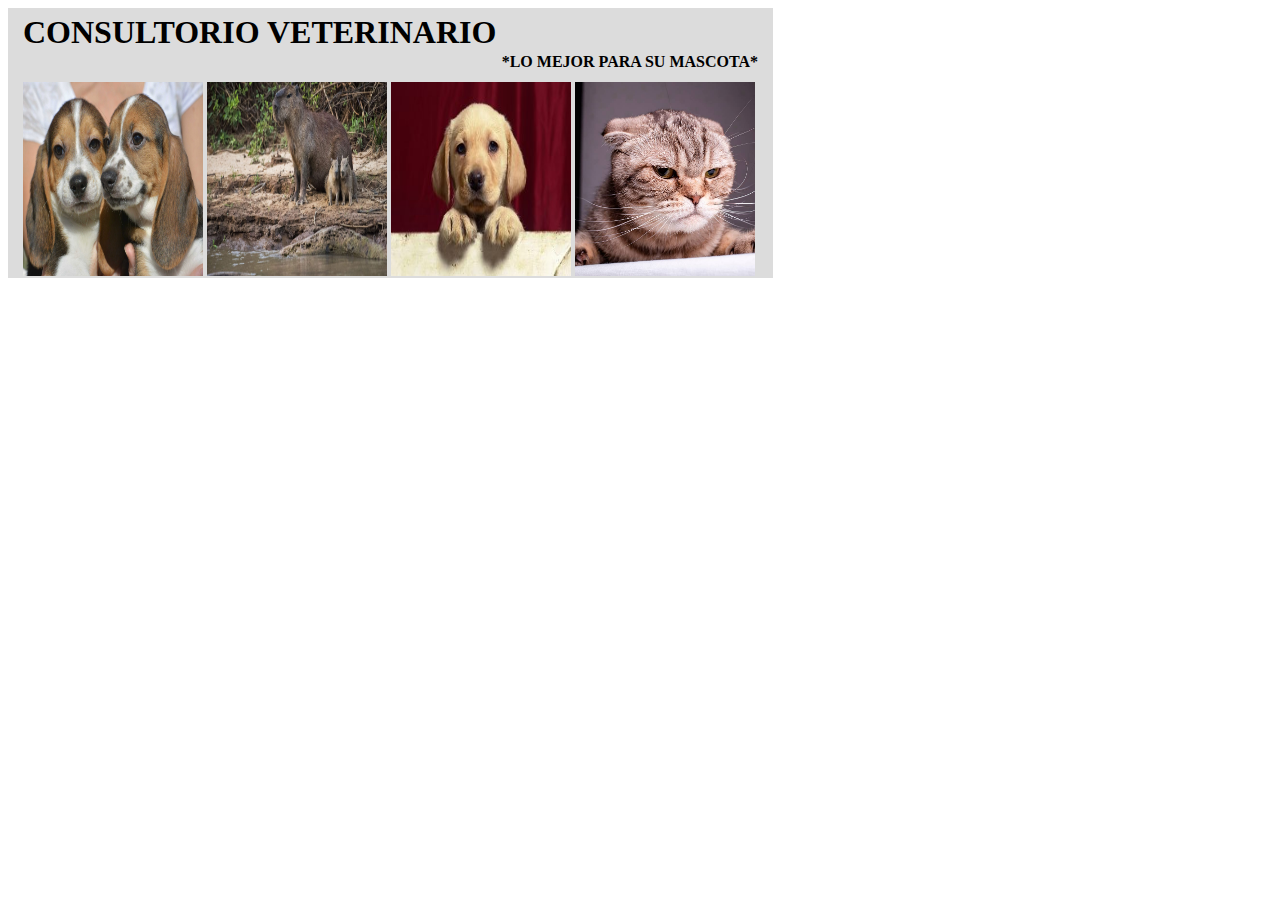
<file: JairoRamos3DS/casos desarrollados/caso 6/index.html>
﻿<!DOCTYPE html>

<html lang="en" xmlns="http://www.w3.org/1999/xhtml">
<head>
    <meta charset="utf-8" />
    <title>Posicionamiento Relativo</title>
    <link href="estilo.css" rel="stylesheet" type="text/css" />
    <meta name="viewport" content="width=device-width, initial-scale=1.0" />
</head>
<body>
    <section>
        <h1>CONSULTORIO VETERINARIO</h1>
        <h4>*LO MEJOR PARA SU MASCOTA*</h4>
        <img src="images/beagle.jpg" />
        <img src="images/capibara.jpg" />
        <img src="images/golden.jpg" />
        <img src="images/gato1.jpg" />
    </section>
</body>
</html>
</file>
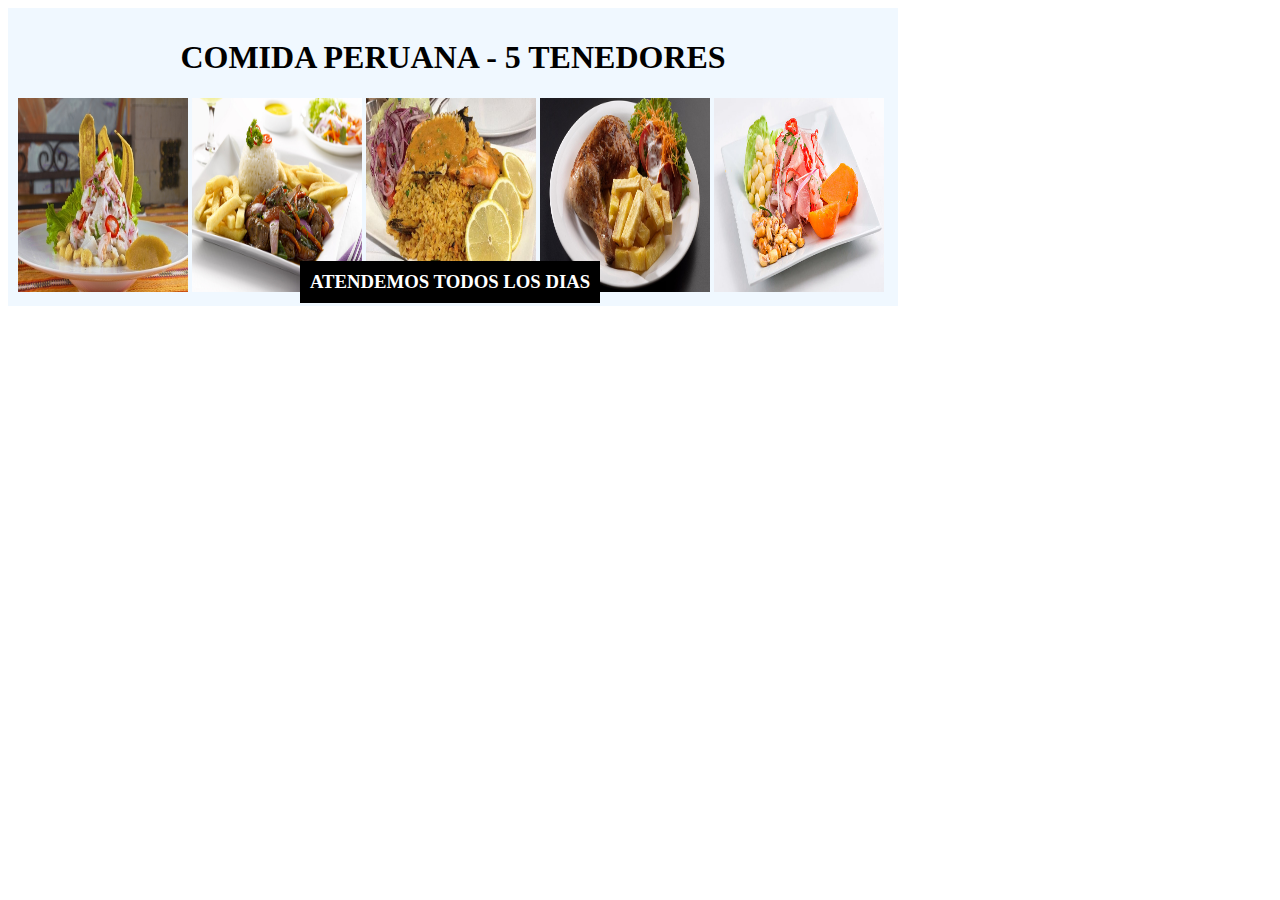
<file: JairoRamos3DS/casos desarrollados/caso 7/index.html>
﻿<!DOCTYPE html>

<html lang="en" xmlns="http://www.w3.org/1999/xhtml">
<head>
    <meta charset="utf-8" />
    <title>Posicionamiento Absoluto</title>
    <link href="estilo.css" rel="stylesheet" type="text/css" />
    <meta name="viewport" content="width=device-width, initial-scale=1.0" />
</head>
<body>
    <section>
        <h1>COMIDA PERUANA - 5 TENEDORES</h1>
        <h3>ATENDEMOS TODOS LOS DIAS</h3>
        <img src="images/plato1.jpg" />
        <img src="images/plato2.jpg" />
        <img src="images/plato3.jpg" />
        <img src="images/plato4.jpg" />
        <img src="images/plato5.jpg" />
    </section>
</body>
</html>
</file>
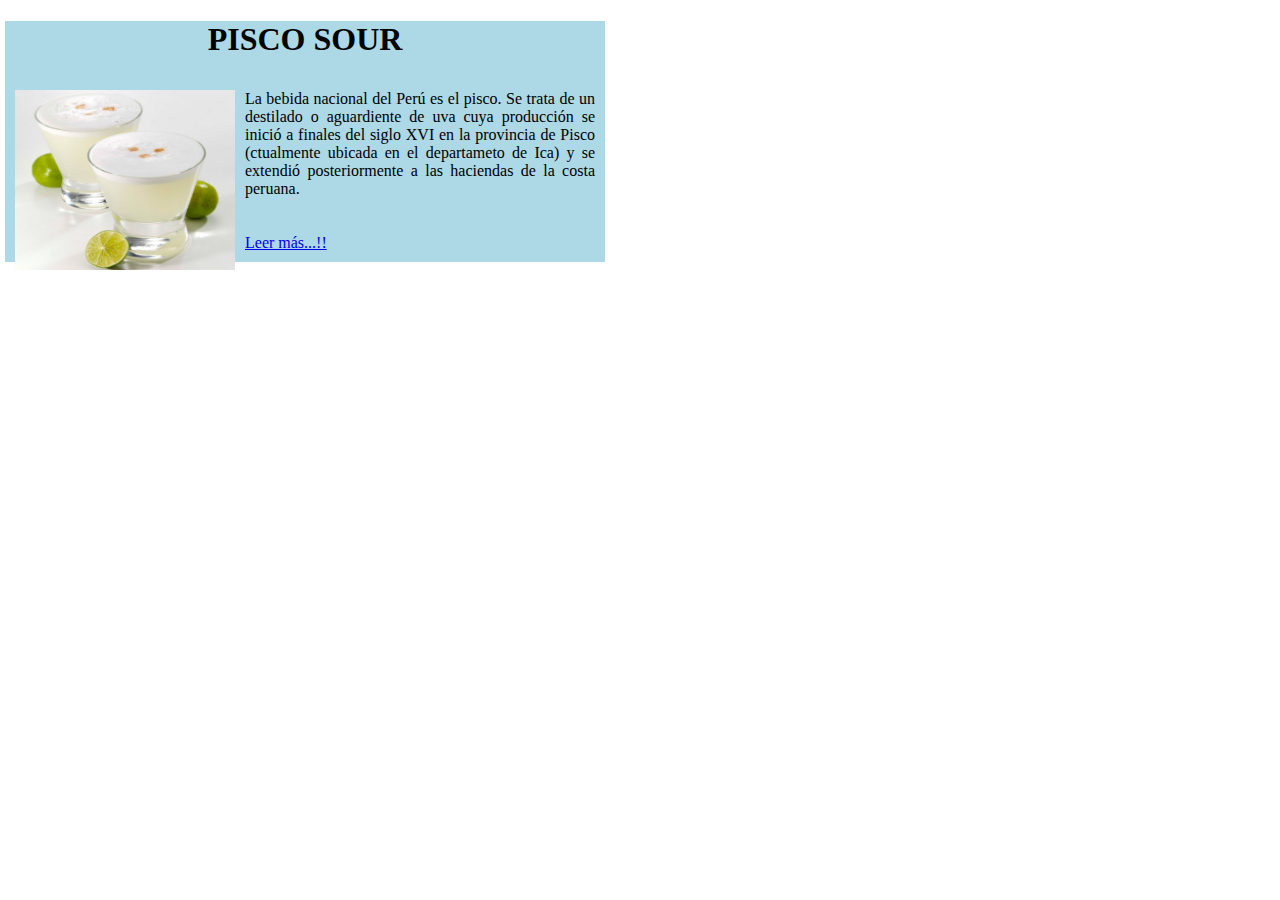
<file: JairoRamos3DS/casos desarrollados/caso 8/index.html>
﻿<!DOCTYPE html>

<html lang="en" xmlns="http://www.w3.org/1999/xhtml">
<head>
    <meta charset="utf-8" />
    <title>Posicionamiento Flotante</title>
    <link href="estilo.css" rel="stylesheet" type="text/css" />
    <meta name="viewport" content="width=device-width, initial-scale=1.0" />
</head>
<body>
    <section>
        <h1>PISCO SOUR</h1>
        <img src="images/pisco.jpg" />
        <p>
            La bebida nacional del Perú es el pisco. Se trata de un destilado o
            aguardiente de uva  cuya producción se inició a finales del siglo XVI en 
            la provincia de Pisco (ctualmente ubicada en el departameto de Ica)
            y se extendió posteriormente a las haciendas de la costa peruana.
        </p>
        <p>
            <a href="#">Leer más...!!</a>
        </p>
    </section>
</body>
</html>
</file>
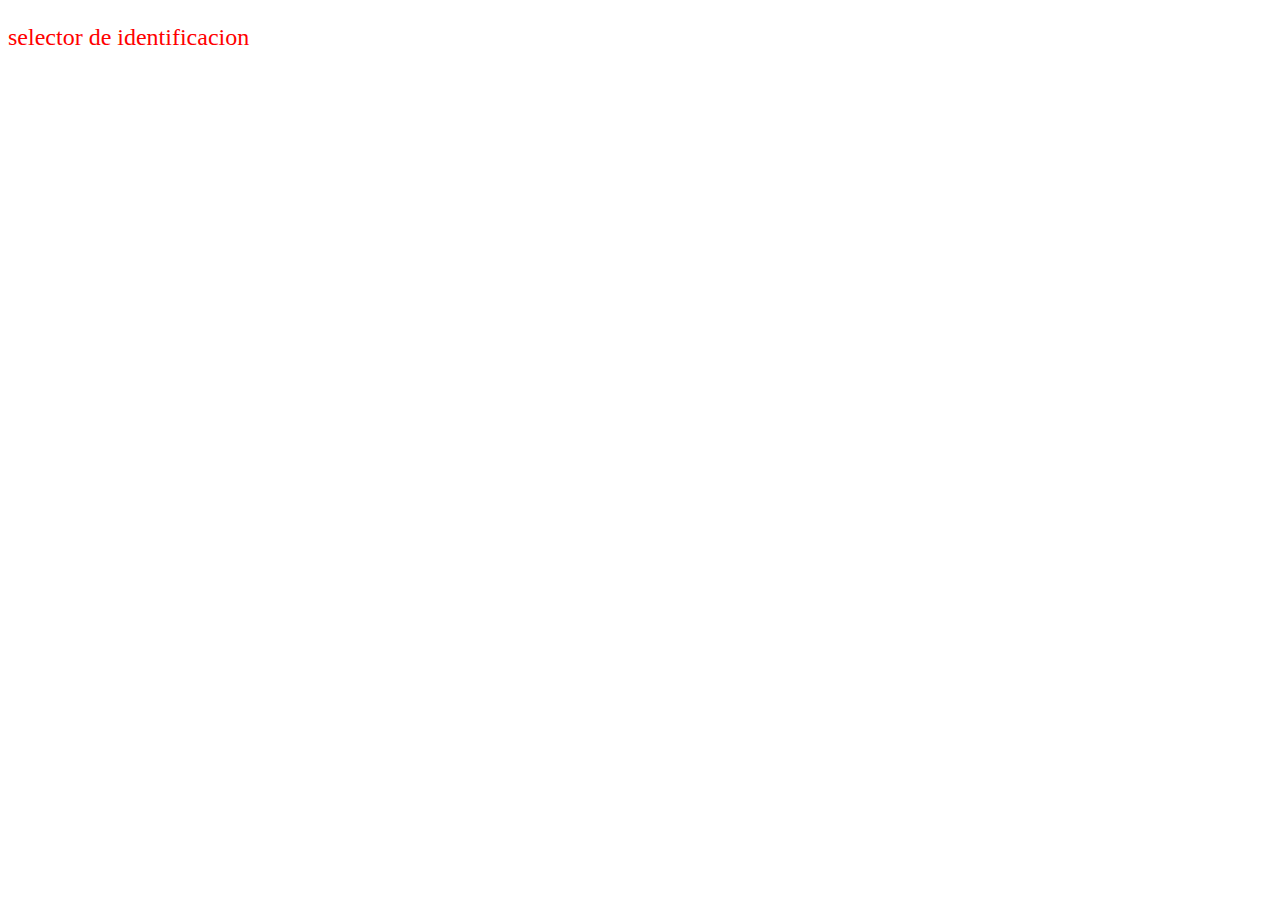
<file: JairoRamos3DS/Todos los ejercicios/ejercicio 10/index.html>
﻿<!DOCTYPE html>

<html lang="en" xmlns="http://www.w3.org/1999/xhtml">
<head>
    <meta charset="utf-8" />
    <title>manejo estilos</title>
    <LINK REL=StyleSheet HREF="estilo.css" TYPE="text/css" MEDIA=screen>
</head>
<body>
    <p id="formato">
        selector de identificacion
    </p>
</body>
</html>
</file>
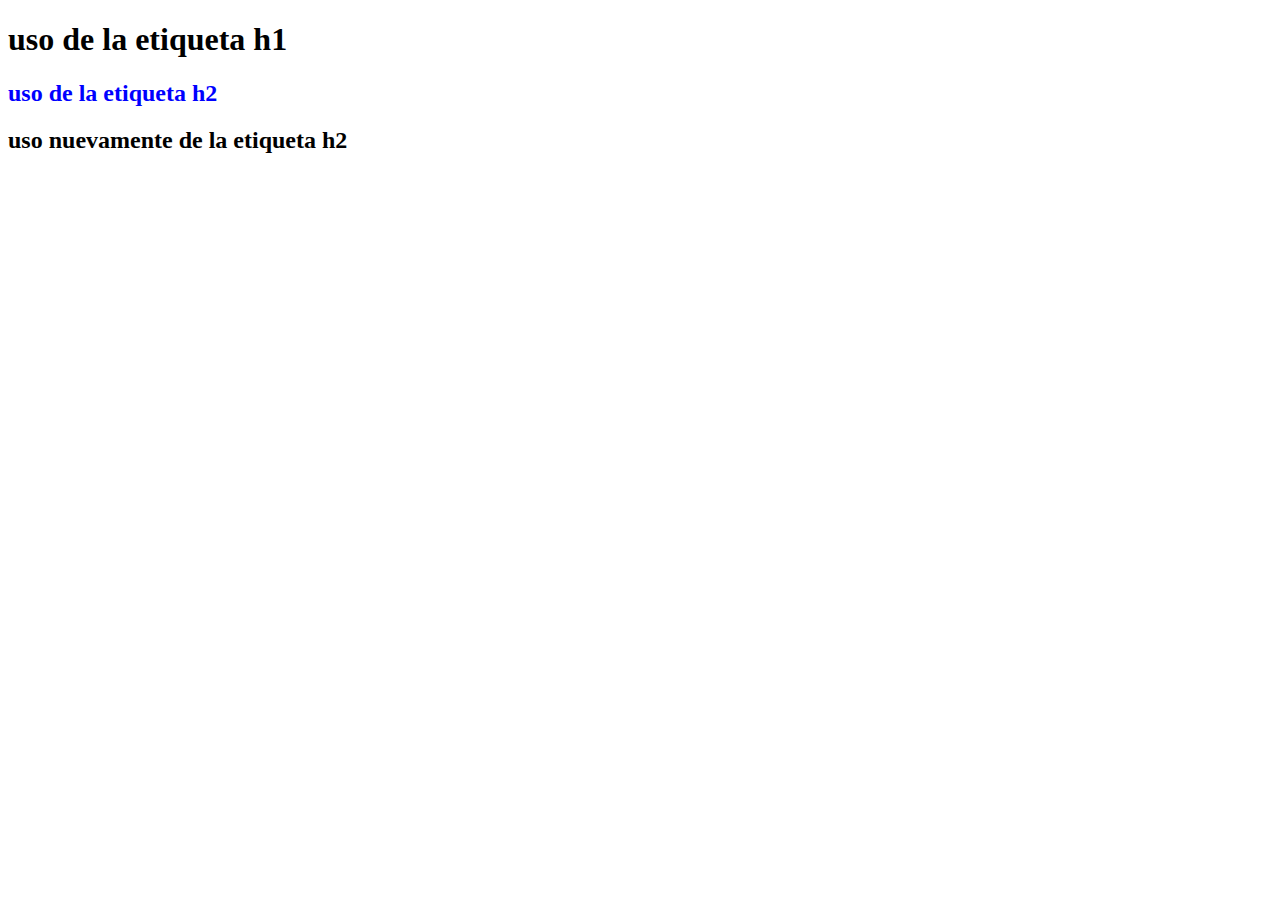
<file: JairoRamos3DS/Todos los ejercicios/ejercicio 12/index.html>
﻿<!DOCTYPE html>

<html lang="en" xmlns="http://www.w3.org/1999/xhtml">
<head>
    <meta charset="utf-8" />
    <title></title>
    <LINK REL=StyleSheet HREF="estilo.css" TYPE="text/css" MEDIA=screen>
</head>
<body>
    <h1>uso de la etiqueta h1</h1>
    <h2>uso de la etiqueta h2</h2>
    <h2>uso nuevamente de la etiqueta h2</h2>
</body>
</html>
</file>
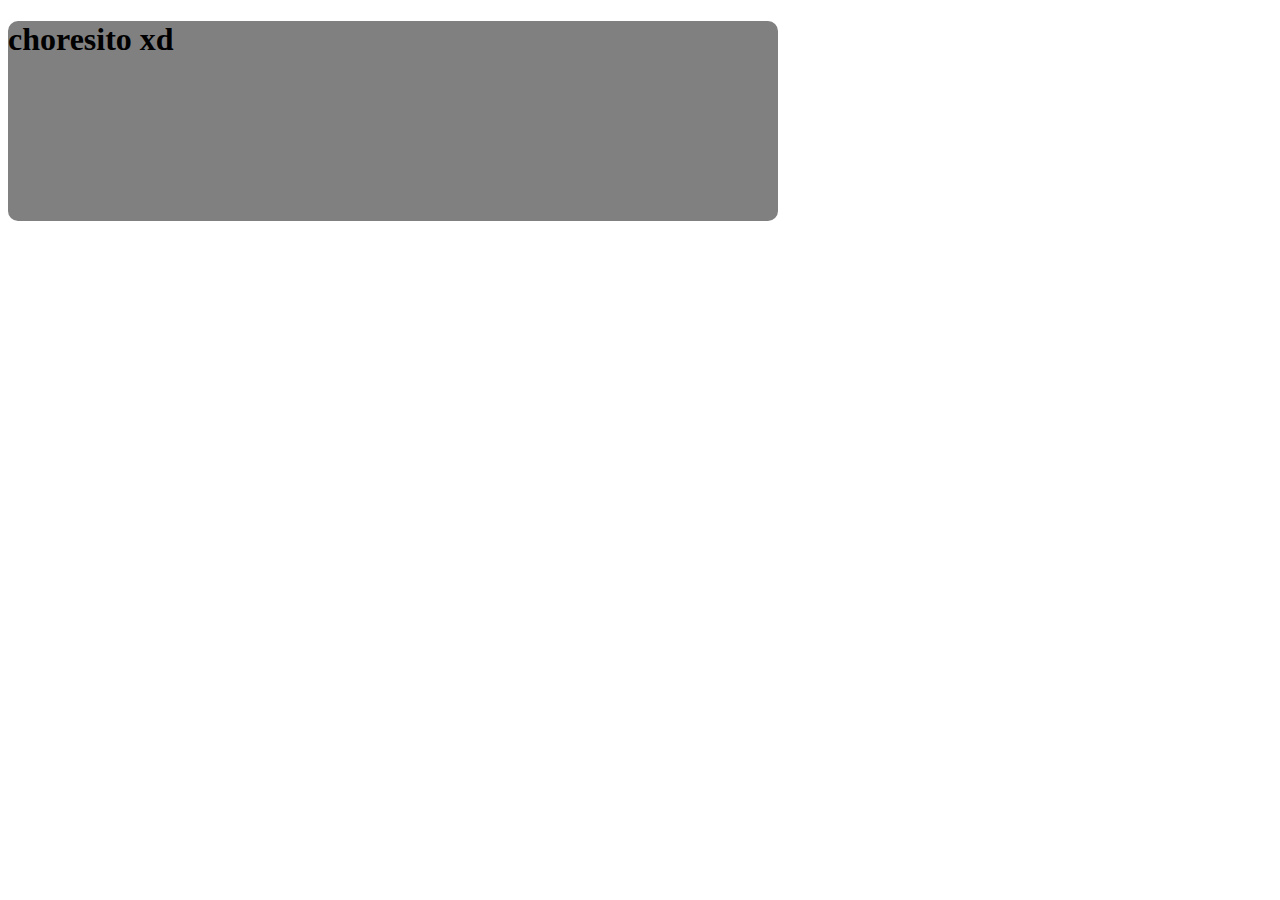
<file: JairoRamos3DS/Todos los ejercicios/ejercicio 14/index.html>
﻿<!DOCTYPE html>

<html lang="en" xmlns="http://www.w3.org/1999/xhtml">
<head>
    <meta charset="utf-8" />
    <title>manejo de estilos</title>
    <LINK REL=StyleSheet HREF="estilo.css" TYPE="text/css" MEDIA=screen>
</head>
<body>
    <header>
        <h1> choresito xd </h1>
    </header>
</body>
</html>
</file>
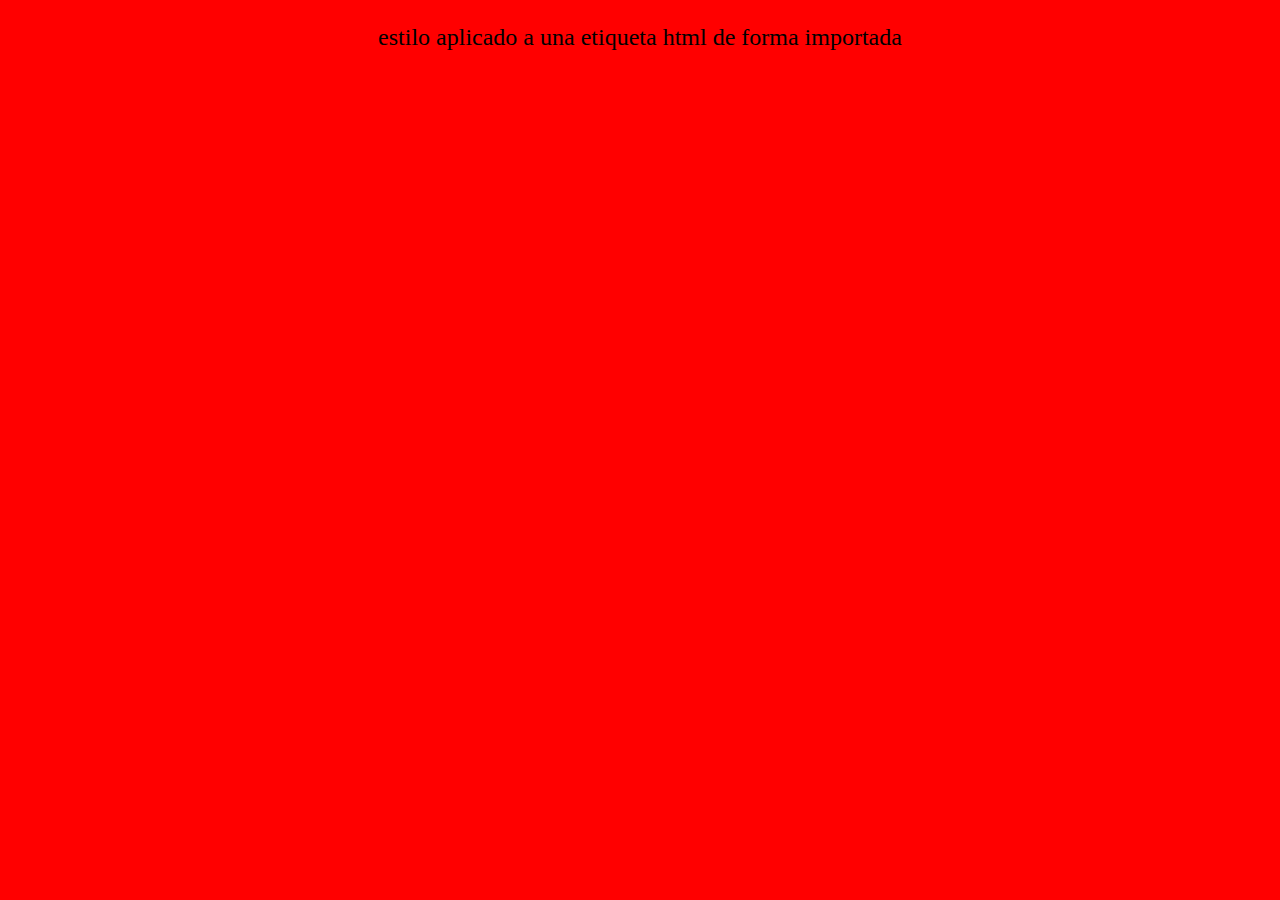
<file: JairoRamos3DS/Todos los ejercicios/ejercicio 4/index.html>
﻿<!DOCTYPE html>

<html lang="en" xmlns="http://www.w3.org/1999/xhtml">
<head>
    <meta http-equiv="content-type" content="text/html"; charset="utf-8" />
    <title>manejo de estilos</title>
</head>
    <style type="text/css">
        @import url("estilo.css");
    </style>
<body>
    <p>estilo aplicado a una etiqueta html de forma importada</p>
</body>
</html>
</file>
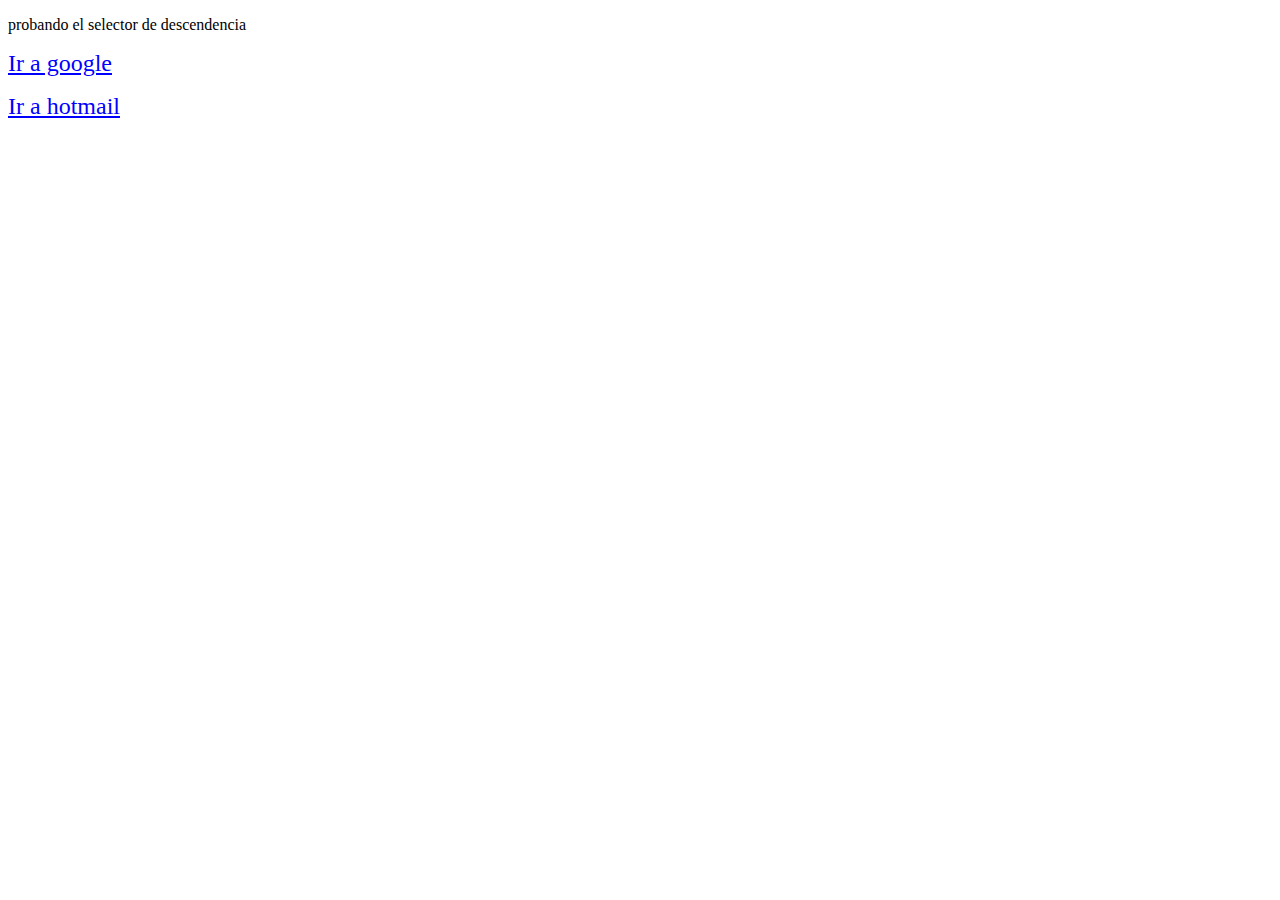
<file: JairoRamos3DS/Todos los ejercicios/ejercicio 8/index.html>
﻿<!DOCTYPE html>

<html lang="en" xmlns="http://www.w3.org/1999/xhtml">
<head>
    <meta charset="utf-8" />
    <title>manejando estilos</title>
    <LINK REL=StyleSheet HREF="estilo.css" TYPE="text/css" MEDIA=screen>
</head>
<body>
    <p>
        probando el selector de descendencia
    </p>

    <p>
        <a href="http://www.google.com">Ir a google</a>
    </p>
    <p>
        <a href="http://www.hotmail.com">Ir a hotmail</a>
    </p>


</body>
</html>
</file>
<file: JairoRamos3DS/casos desarrollados/caso 6/estilo.css>
﻿body
{
    font-family:Tahoma;
}
h1 {
    position:relative;
    top: -30px;
    left: 0px;
}
h4 {
    position:relative;
    text-align:right;
    top: -50px;
    color:#000;
}
img {
    position:relative;
    top: -60px;
    width: 180px;
    height:194px;
}
section {
    width:735px;
    height:240px;
    background-color:gainsboro;
    padding:15px;
}
</file>
<file: JairoRamos3DS/casos desarrollados/caso 7/estilo.css>
﻿body
{
    font-family: Tahoma;
}
section{
    width:870px;
    background-color:aliceblue;
    padding:10px;
}
h1{
    text-align:center;
}
h3{
    position:absolute;
    padding:10px;
    background-color:#000;
    color:#fff;
    top:242px;
    left:300px;
    z-index:1;
}

img{
    position:relative;
    width:170px;
    height:194px;
}
</file>
<file: JairoRamos3DS/casos desarrollados/caso 8/estilo.css>
﻿body
{
    font-family:Tahoma;
    margin:5px;
}
section{
    width:600px;
    background-color:lightblue;
}
h1{
    text-align:center;
}
p{
    padding:10px;
    text-align:justify;
}
img{
    float:left;
    padding:10px;
    width:220px;
    height:180px;
}
</file>
<file: JairoRamos3DS/Todos los ejercicios/ejercicio 10/estilo.css>
﻿#formato{
    color:red;
    font-family:Tahoma;
    font-size:24px;
}
</file>
<file: JairoRamos3DS/Todos los ejercicios/ejercicio 12/estilo.css>
﻿h1 + h2{
    color:#0000ff;
    font-family:Tahoma;
}
</file>
<file: JairoRamos3DS/Todos los ejercicios/ejercicio 14/estilo.css>
﻿header{
    background-color:gray;
    border:5px chartreuse;
    width:770px;
    height:200px;
    -khtml-border-radius:10px;
    -moz-border-radius:10px;
    -webkit-border-radius:10px;
    border-radius:10px;
}
</file>
<file: JairoRamos3DS/Todos los ejercicios/ejercicio 8/estilo.css>
﻿p a{
    font-size:18pt;
    color:#00f;
    font-family:Tahoma;

}
</file>
